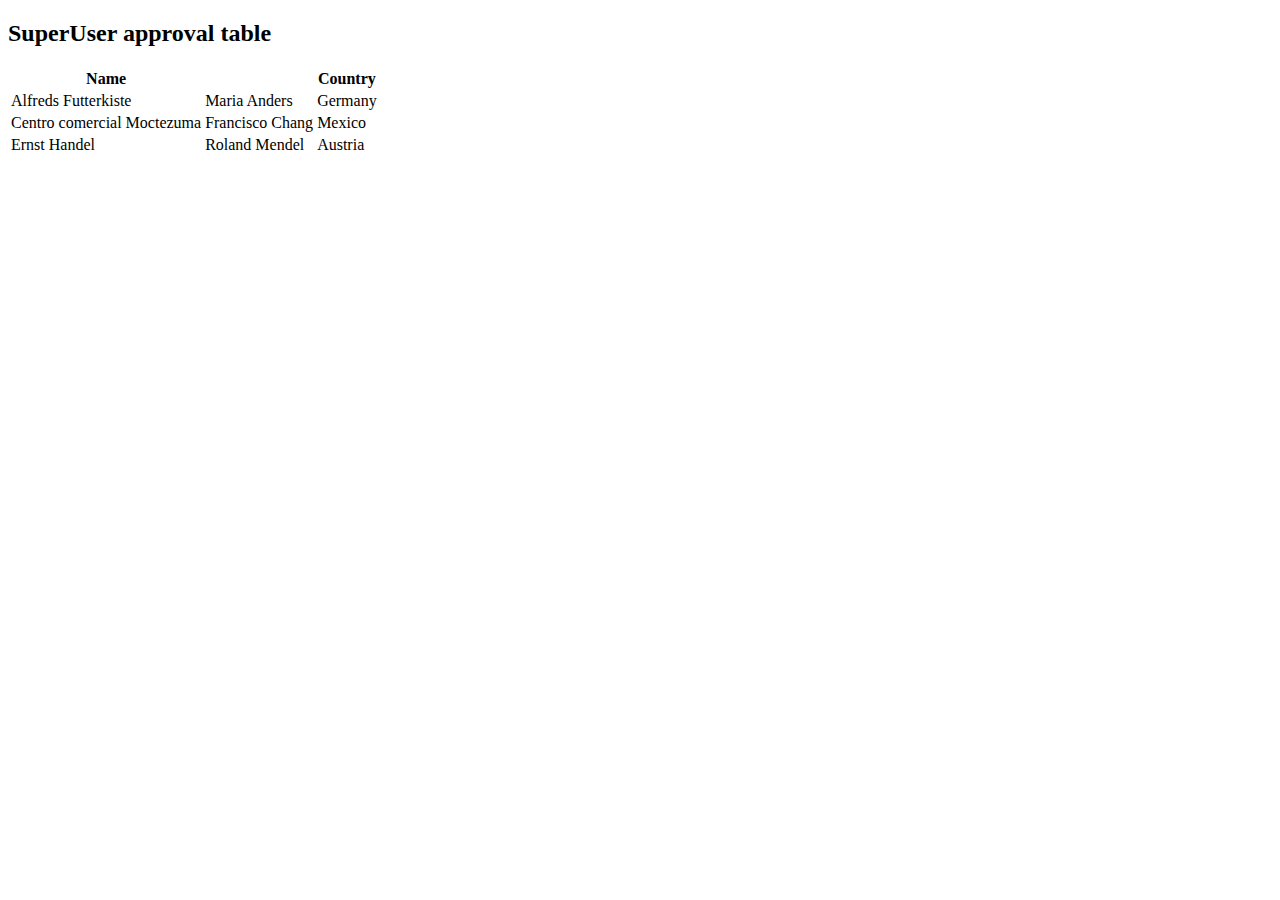
<file: screens/superuser.html>
<!DOCTYPE html>

<html>

<head>
    <meta charset="utf-8">
    <meta http-equiv="X-UA-Compatible" content="IE=edge">
    <title></title>
    <meta name="description" content="">
    <meta name="viewport" content="width=device-width, initial-scale=1">
    <link rel="stylesheet" href="">
</head>

<body>
    <h2>SuperUser approval table</h2>

    <table>
        <tr>
            <th>Name</th>
            <th></th>
            <th>Country</th>
        </tr>
        <tr>
            <td>Alfreds Futterkiste</td>
            <td>Maria Anders</td>
            <td>Germany</td>
        </tr>
        <tr>
            <td>Centro comercial Moctezuma</td>
            <td>Francisco Chang</td>
            <td>Mexico</td>
        </tr>
        <tr>
            <td>Ernst Handel</td>
            <td>Roland Mendel</td>
            <td>Austria</td>
        </tr>
</file>
